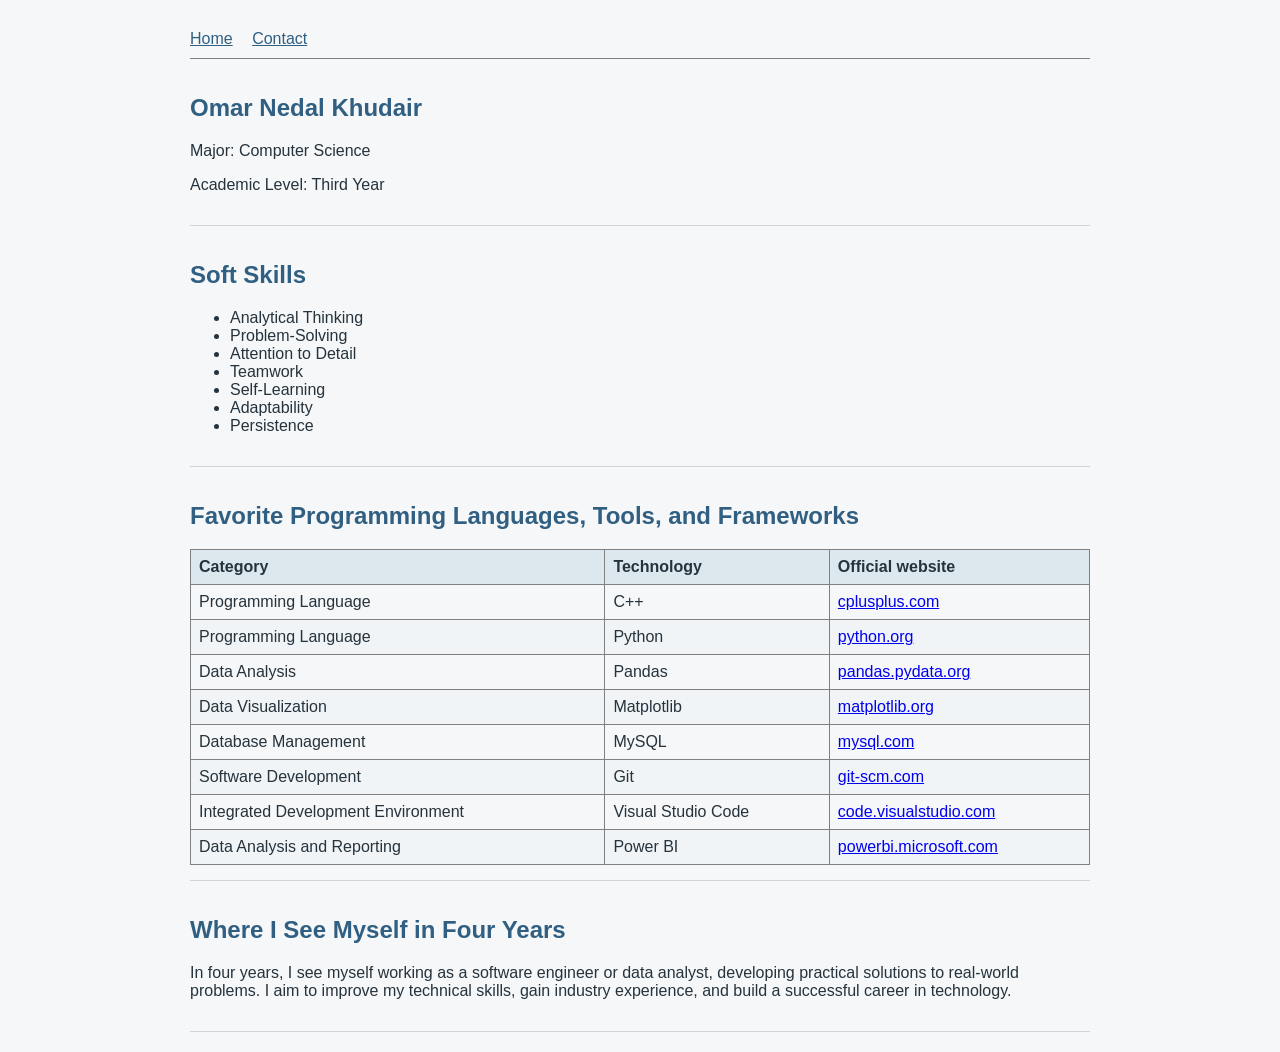
<file: index.html>
<!DOCTYPE html>
<html lang="en">
<head>
   <meta charset="UTF-8">
   <title>Omar Nedal Khudair | Computer Science Portfolio</title>
   <link rel="stylesheet" href="styles.css">
</head>
<body>
   <header class="site-header">
      <nav aria-label="Main navigation">
         <a href="index.html">Home</a>
         <a href="contact.html">Contact</a>
      </nav>
   </header>

   <main id="main-content">
      <section id="profile">
         <h1 id="page-title">Omar Nedal Khudair</h1>
         <p>Major: Computer Science</p>
         <p>Academic Level: Third Year</p>
      </section>

      <section id="skills">
         <h2>Soft Skills</h2>
         <ul>
            <li>Analytical Thinking</li>
            <li>Problem-Solving</li>
            <li>Attention to Detail</li>
            <li>Teamwork</li>
            <li>Self-Learning</li>
            <li>Adaptability</li>
            <li>Persistence</li>
         </ul>
      </section>

      <section id="toolkit">
         <h2>Favorite Programming Languages, Tools, and Frameworks</h2>
         <div class="table-wrap">
            <table>
               <thead>
                  <tr><th scope="col">Category</th><th scope="col">Technology</th><th scope="col">Official website</th></tr>
               </thead>
               <tbody>
                  <tr><td>Programming Language</td><td>C++</td><td><a href="https://cplusplus.com/" target="_blank" rel="noopener noreferrer">cplusplus.com</a></td></tr>
                  <tr><td>Programming Language</td><td>Python</td><td><a href="https://www.python.org/" target="_blank" rel="noopener noreferrer">python.org</a></td></tr>
                  <tr><td>Data Analysis</td><td>Pandas</td><td><a href="https://pandas.pydata.org/" target="_blank" rel="noopener noreferrer">pandas.pydata.org</a></td></tr>
                  <tr><td>Data Visualization</td><td>Matplotlib</td><td><a href="https://matplotlib.org/" target="_blank" rel="noopener noreferrer">matplotlib.org</a></td></tr>
                  <tr><td>Database Management</td><td>MySQL</td><td><a href="https://www.mysql.com/" target="_blank" rel="noopener noreferrer">mysql.com</a></td></tr>
                  <tr><td>Software Development</td><td>Git</td><td><a href="https://git-scm.com/" target="_blank" rel="noopener noreferrer">git-scm.com</a></td></tr>
                  <tr><td>Integrated Development Environment</td><td>Visual Studio Code</td><td><a href="https://code.visualstudio.com/" target="_blank" rel="noopener noreferrer">code.visualstudio.com</a></td></tr>
                  <tr><td>Data Analysis and Reporting</td><td>Power BI</td><td><a href="https://powerbi.microsoft.com/" target="_blank" rel="noopener noreferrer">powerbi.microsoft.com</a></td></tr>
               </tbody>
            </table>
         </div>
      </section>

      <section id="future">
         <h2>Where I See Myself in Four Years</h2>
         <p>In four years, I see myself working as a software engineer or data analyst, developing practical solutions to real-world problems. I aim to improve my technical skills, gain industry experience, and build a successful career in technology.</p>
      </section>

   </main>
</body>
</html>
</file>
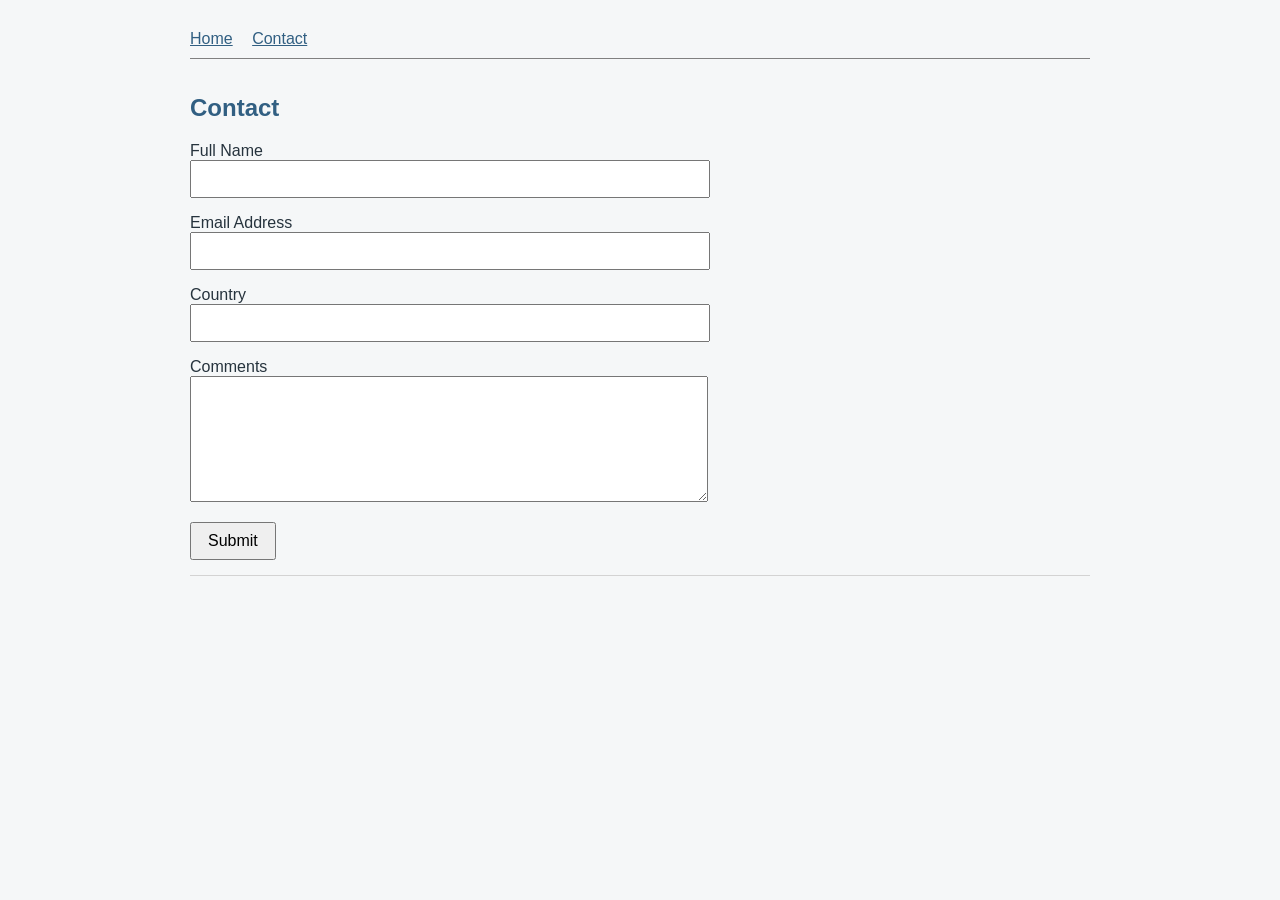
<file: contact.html>
<!DOCTYPE html>
<html lang="en">
<head>
   <meta charset="UTF-8">
   <title>Contact | Omar Nedal Khudair</title>
   <link rel="stylesheet" href="styles.css">
</head>
<body>
   <header>
      <nav aria-label="Main navigation">
         <a href="index.html">Home</a>
         <a href="contact.html">Contact</a>
      </nav>
   </header>

   <main>
      <section id="contact">
         <h1>Contact</h1>
         <form id="contact-form" novalidate>
            <p>
               <label for="full-name">Full Name</label><br>
               <input type="text" id="full-name" name="fullName" autocomplete="name" required>
            </p>
            <p>
               <label for="email">Email Address</label><br>
               <input type="email" id="email" name="email" autocomplete="email" required>
            </p>
            <p>
               <label for="country">Country</label><br>
               <input type="text" id="country" name="country" autocomplete="country-name" required>
            </p>
            <p>
               <label for="comments">Comments</label><br>
               <textarea id="comments" name="comments" rows="6" required></textarea>
            </p>
            <button type="submit">Submit</button>
         </form>
      </section>
   </main>
   <script>
  const form = document.getElementById("contact-form");

  form.addEventListener("submit", function (event) {
    event.preventDefault(); // stop the page from reloading

    const name = document.getElementById("full-name").value.trim();
    const email = document.getElementById("email").value.trim();
    const message = document.getElementById("comments").value.trim();
    const country = document.getElementById("country").value.trim();

    if (name === "") {
      alert("Please enter your name.");
      return;
    }

    if (email === "") {
      alert("Please enter your email.");
      return;
    }

    if (!email.includes("@") || !email.includes(".")) {
      alert("Please enter a valid email address.");
      return;
    }

    if (message === "") {
      alert("Please enter a message.");
      return;
    }

    if (country === "") {
      alert("Please enter your country.");
      return;
    }

    alert("Your form was submitted successfully!");
  });
</script>
</body>
</html>
</file>
<file: styles.css>
body {
   margin: 20px;
   color: #26333d;
   background: #f5f7f8;
   font-family: "Trebuchet MS", Arial, sans-serif;
}

header, main {
   max-width: 900px;
   margin: auto;
}

header {
   padding: 10px 0;
   border-bottom: 1px solid gray;
}

nav a {
   margin-right: 15px;
   color: #315f82;
}

section {
   padding: 15px 0;
   border-bottom: 1px solid lightgray;
}

h1, h2 {
   color: #315f82;
}

.table-wrap {
   overflow-x: auto;
}

table {
   width: 100%;
   border-collapse: collapse;
}

th, td {
   padding: 8px;
   border: 1px solid gray;
   text-align: left;
}

th {
   background: #dce8ee;
}

tbody tr:nth-child(even) {
   background: #f0f4f6;
}

form {
   max-width: 500px;
}

input, textarea {
   width: 100%;
   padding: 8px;
   font: inherit;
}

button {
   padding: 8px 16px;
   font: inherit;
}

@media (max-width: 600px) {
   body {
      margin: 10px;
   }
}
</file>
